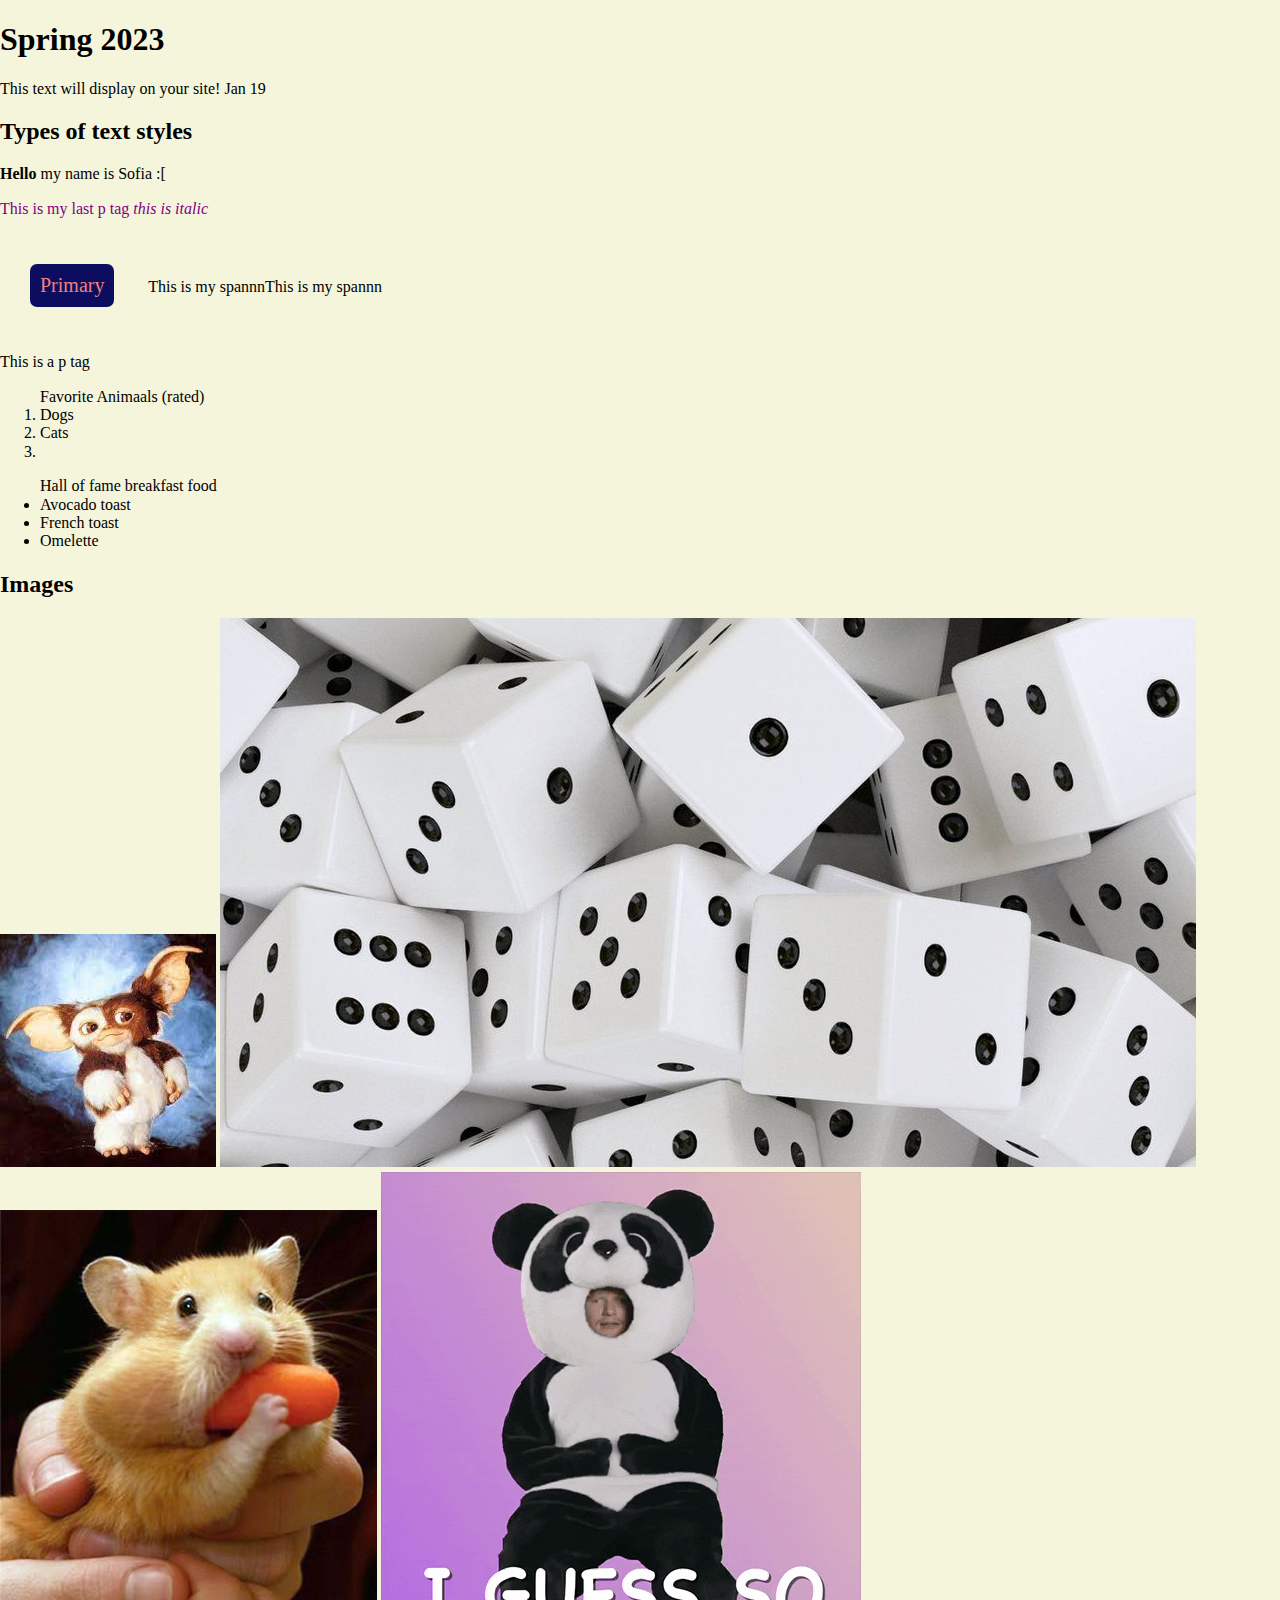
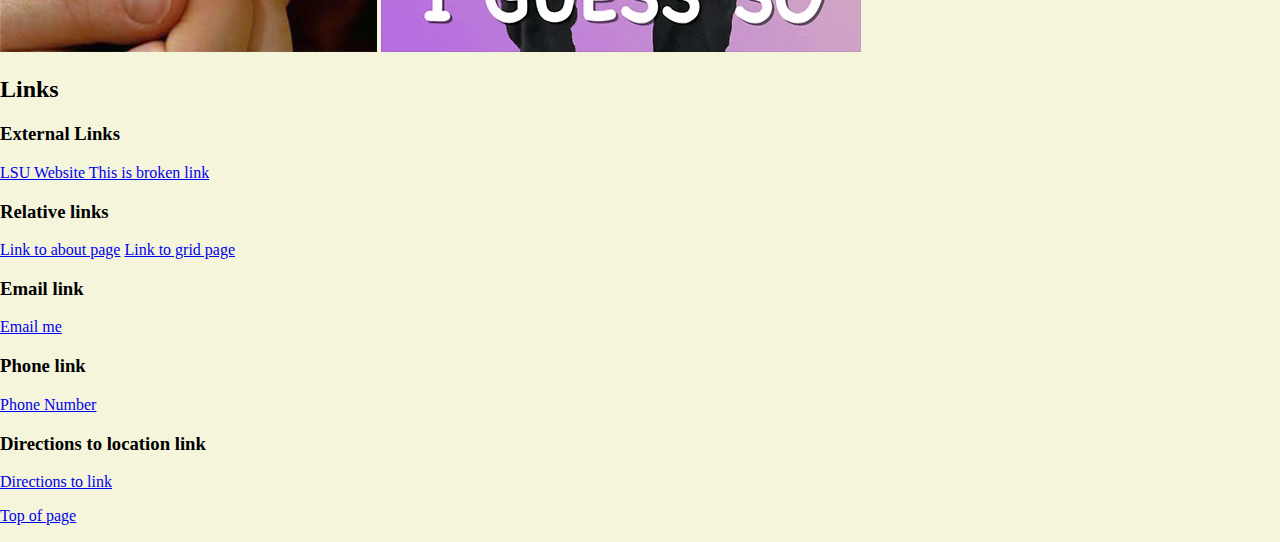
<file: index.html>
<!doctype html>
<html class="no-js" lang="en">

<head>
  <meta charset="utf-8">
  <title>Spring2023</title>
  <meta name="description" content="This site will serve as the hub for many sub responsive layouts">
  <meta name="viewport" content="width=device-width, initial-scale=1">

  <meta property="og:title" content="">
  <meta property="og:type" content="">
  <meta property="og:url" content="">
  <meta property="og:image" content="">

  <link rel="manifest" href="site.webmanifest">
  <link rel="apple-touch-icon" href="icon.png">
  <!-- Place favicon.ico in the root directory -->

  <link rel="stylesheet" href="css/normalize.css">
  <link rel="stylesheet" href="css/main.css">

  <meta name="theme-color" content="#fafafa">
</head>

<body>
  <!-- Place your site's HTML here -->
  <header>
    <a href="./index.html">
    <span class="t-hidden">Resume</span>  
    <!-- t-hidden to hide the span but still work on screen readers -->
    </a>
  </header>

<div>
  <h3 id="top-of-page"></h3>
  <h1>Spring 2023 </h1>
  <p>This text will display on your site! Jan 19</p>
  <h2>Types of text styles</h2>
  <p><strong>Hello</strong> my name is Sofia :[</p>
  <p class="cat"> This is my last p tag <em>this is italic</em></p>

  <button class="primary-button"> Primary</button>
  <span>This is my spannn</span><span>This is my spannn</span><p>This is a p tag</p>
  <ol> Favorite Animaals (rated)
    <li>Dogs</li>
    <li>Cats</li>
    <li></li>
  </ol> 
  <ul> Hall of fame breakfast food
    <li>Avocado toast</li>
    <li>French toast</li>
    <li> Omelette</li>
  </ul>
  <h2>Images</h2>
  <img src="img/giz2.jpg" alt="Image of gremblin character"> 
  <img src="img/_89716241_thinkstockphotos-523060154.jpg" alt="image of dice"> 
  <img src="img/random-animals-animals-8675984-377-442.jpg" alt="hamster eating carrot"> 
  <img src="img/giphy.gif" alt="panda gif">





  
  <!-- avoid using the <video> tag, instead embed the code using <src> to add url and controls to allow user controls -->
<h2>Links</h2>
<h3>External Links</h3>
  <a href="https://www.lsu.edu" target="_blank"> 
    LSU Website
  </a>
  <!-- https has to be used -->
  <a href="www.lsu.edu" target="_blank"> This is broken link</a>

<h3>Relative links</h3>
  <a href="./about.html"> Link to about page</a>
  <a href="./grid.html"> Link to grid page</a>
<h3>Email link</h3>
  <a href="mailto:ramos.sofia34@gmail.com"> Email me </a>
<h3>Phone link</h3>
  <a href="tel:9857133423"> Phone Number</a>
<h3>Directions to location link</h3>
  <a href="https://www.google.com/maps/place/Elsie's+Plate+%26+Pie/@30.4189035,-91.1833054,13z/data=!4m5!3m4!1s0x8626a1385ad12617:0x6ed476511b15b9f8!8m2!3d30.4443822!4d-91.1561649" target="_blank"> Directions to link</a>
<p><a href="#top-of-page"> Top of page </a></p>
</div>
<script src="js/main.js"></script>
</body>

</html>
</file>
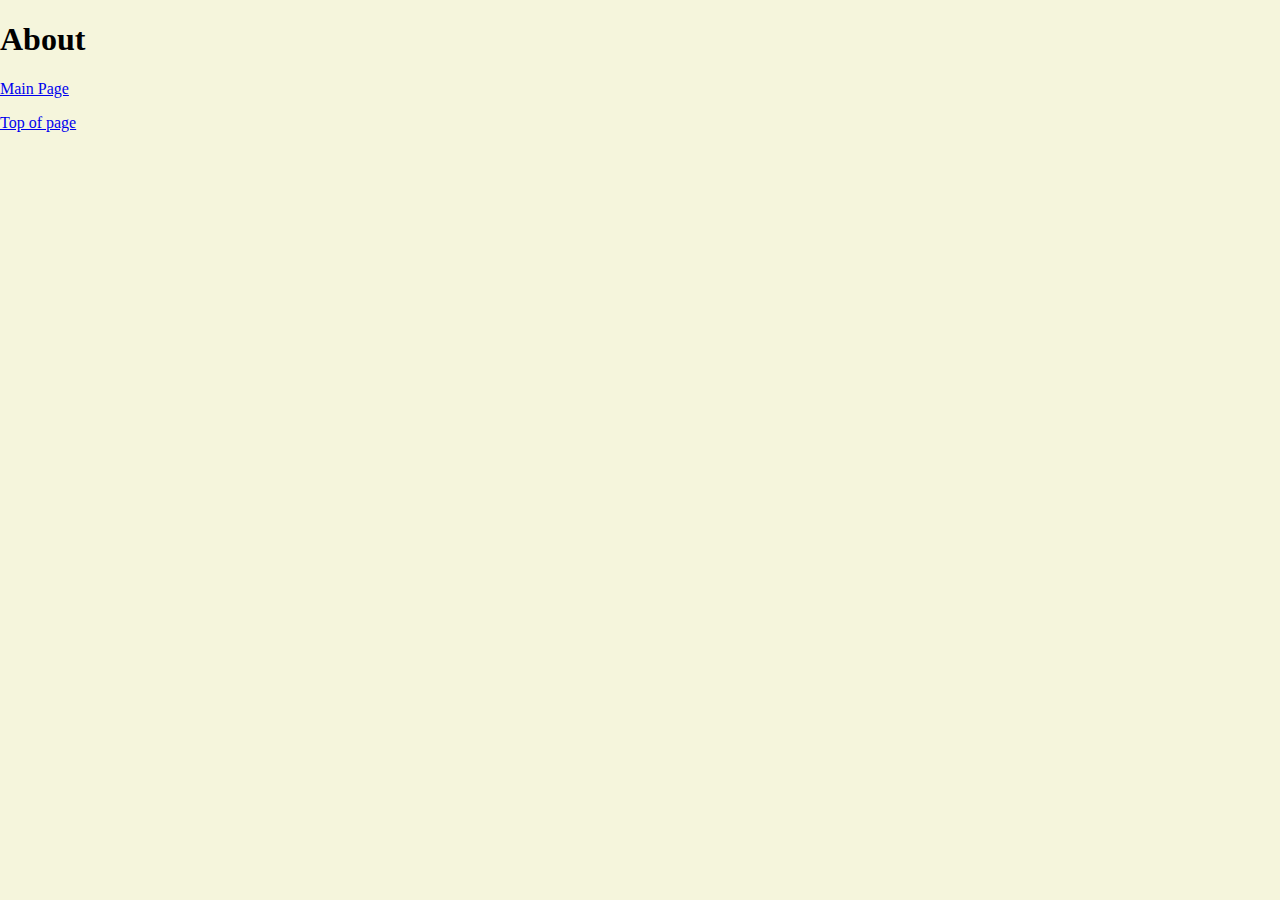
<file: about.html>
<!doctype html>
<html class="no-js" lang="en">

<head>
  <meta charset="utf-8">
  <title>About Page</title>
  <meta name="description" content="This site will serve as the hub for many sub responsive layouts">
  <meta name="viewport" content="width=device-width, initial-scale=1">

  <meta property="og:title" content="">
  <meta property="og:type" content="">
  <meta property="og:url" content="">
  <meta property="og:image" content="">

  <link rel="manifest" href="site.webmanifest">
  <link rel="apple-touch-icon" href="icon.png">
  <!-- Place favicon.ico in the root directory -->

  <link rel="stylesheet" href="css/normalize.css">
  <link rel="stylesheet" href="css/main.css">

  <meta name="theme-color" content="#fafafa">
</head>

<body>
  <!-- Place your site's HTML here -->
  <h3 id="top-of-page"></h3>
  <h1 class="about-text-title">About</h1>
  <a href="./index.html"> Main Page</a>

<p><a href="#top-of-page"> Top of page </a></p>

<script src="js/main.js"></script>
</body>

</html>
</file>
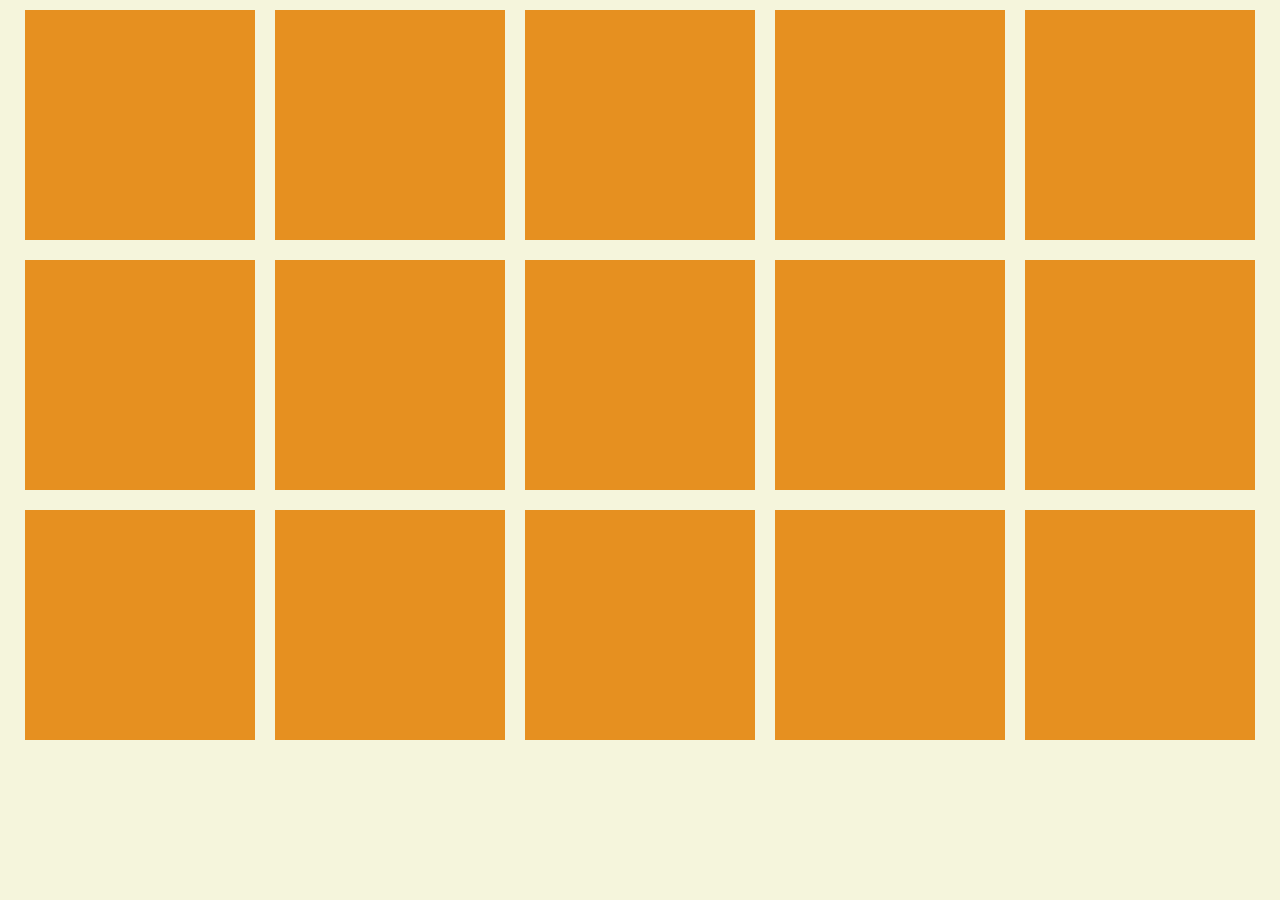
<file: grid.html>
<!doctype html>
<html class="no-js" lang="en">

<head>
  <meta charset="utf-8">
  <title>Spring2023</title>
  <meta name="description" content="This site will serve as the hub for many sub responsive layouts">
  <meta name="viewport" content="width=device-width, initial-scale=1">

  <meta property="og:title" content="">
  <meta property="og:type" content="">
  <meta property="og:url" content="">
  <meta property="og:image" content="">

  <link rel="manifest" href="site.webmanifest">
  <link rel="apple-touch-icon" href="icon.png">
  <!-- Place favicon.ico in the root directory -->

  <link rel="stylesheet" href="css/normalize.css">
  <link rel="stylesheet" href="css/main.css">

  <meta name="theme-color" content="#fafafa">
</head>

<body>
        <div class="squares-wrap">
            <div class="squares1"> 
                    <div class="square"></div>
                    <div class="square"></div>
                    <div class="square"></div>
                    <div class="square"></div>
                    <div class="square"></div>

            </div>
            <div class="squares2"> 
                    <div class="square"></div>
                    <div class="square"></div>
                    <div class="square"></div>
                    <div class="square"></div>
                    <div class="square"></div>

            </div> 
            <div class="squares3"> 
                    <div class="square"></div>
                    <div class="square"></div>
                    <div class="square"></div>
                    <div class="square"></div>
                    <div class="square"></div>

            </div>  
        </div>
</body>
</file>
<file: css/main.css>
/* Place CSS styles here */
body {
    background-color: beige;
}
div {
    
}
html {
    scroll-behavior: smooth;
}
a:hover {
    color: #E0FF4F;
}
.about-text-title:active  {
    color: blueviolet;
}
.cat {
    color: purple;
    
}

.square:focus {
    box-shadow: 0 0 0 4px rgb(59, 21, 212);

}
.primary-button {
    margin: 30px;
    padding: 10px;
    color:lightcoral;
    background-color: rgb(13, 13, 95);
    font-size: 20px;
    border: none;
    border-radius: 7px;
    transition: all 1s ease;

}

.primary-button:hover {
    color: #E0FF4F;
    background-color: lightcoral;
    
}
.t-hidden {
    padding: 0;
    width: 1px;
    height: 1px;
    position: absolute;
    clip: rect(1px,1px,1px,1px);
    -webkit-clip-path: inset(0 0 99.9% 99.9%);
    clip-path: inset(0 0 99.9% 99.9%);
    overflow: hidden;
    white-space: nowrap;
    border: 0;
}
/* t-hidden to hide span text but is still visible to screen readers */
@media screen and (max-width: 600px) {
    body {
        color: rgb(192, 61, 61);
        
    }
    img {
        width: 40%;
    }
    
}

/* gridpage */

.big {
    
}
.squares-wrap {

}
.square {
    width: 230px;
    height: 230px;
    background-color: rgb(230, 144, 32);
    gap: 10px;
}
.squares1 {
    display: flex;
    padding: 10px;
    gap: 20px;
    justify-content: center;
}
.squares2 {
    display: flex;
    padding: 10px;
    gap: 20px;
    justify-content: center;
}
.squares3 {
    display: flex;
    padding: 10px;
    gap: 20px;
    justify-content: center;
    
}
@media screen and (max-width: 400px){
    .squares-wrap{
        
    }
    .squares1  {
        flex-direction: column;
    }
    .squares2  {
        flex-direction: column;
    }
    .squares3  {
        flex-direction: column;
    }
}
/* flex-direction:column; to stack */
</file>
